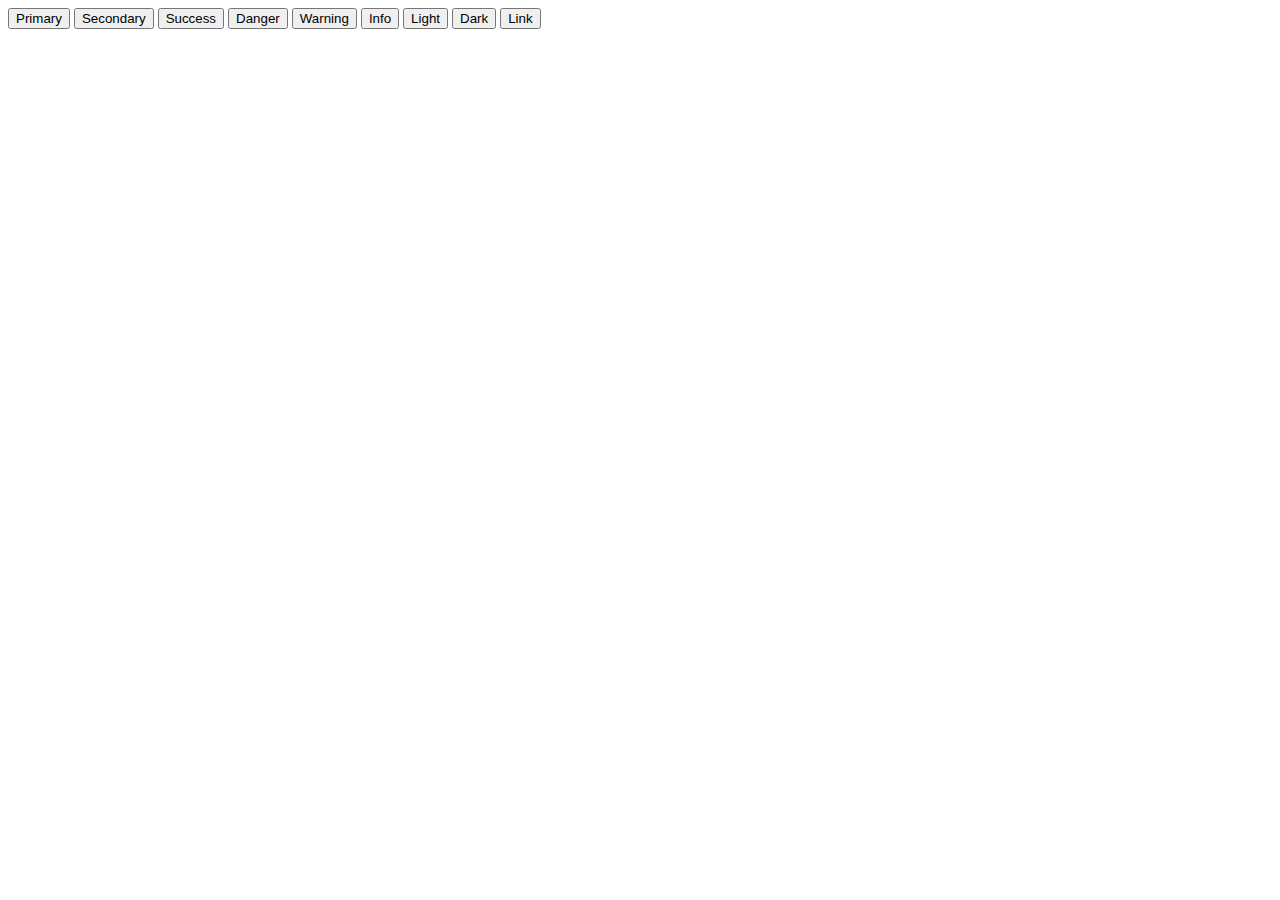
<file: boot-strap/index.html>
<!DOCTYPE html>
<html lang="en">
<head>
    <meta charset="UTF-8">
    <meta name="viewport" content="width=device-width, initial-scale=1.0">
    <title>Boot strap</title>
    <!-- Boot strap serial -->
    <link href="https://cdn.jsdelivr.net/npm/bootstrap@5.3.2/dist/css/bootstrap.min.css" rel="stylesheet" integrity="sha384-T3c6CoIi6uLrA9TneNEoa7RxnatzjcDSCmG1MXxSR1GAsXEV/Dwwykc2MPK8M2HN" crossorigin="anonymous">
    <link rel="stylesheet" href="style.css">
</head>
<body>
    <button type="button" class="btn btn-primary">Primary</button>
    <button type="button" class="btn btn-secondary">Secondary</button>
    <button type="button" class="btn btn-success">Success</button>
    <button type="button" class="btn btn-danger">Danger</button>
    <button type="button" class="btn btn-warning">Warning</button>
    <button type="button" class="btn btn-info">Info</button>
    <button type="button" class="btn btn-light">Light</button>
    <button type="button" class="btn btn-dark">Dark</button>
    
    <button type="button" class="btn btn-link">Link</button>
</body>
</html>
</file>
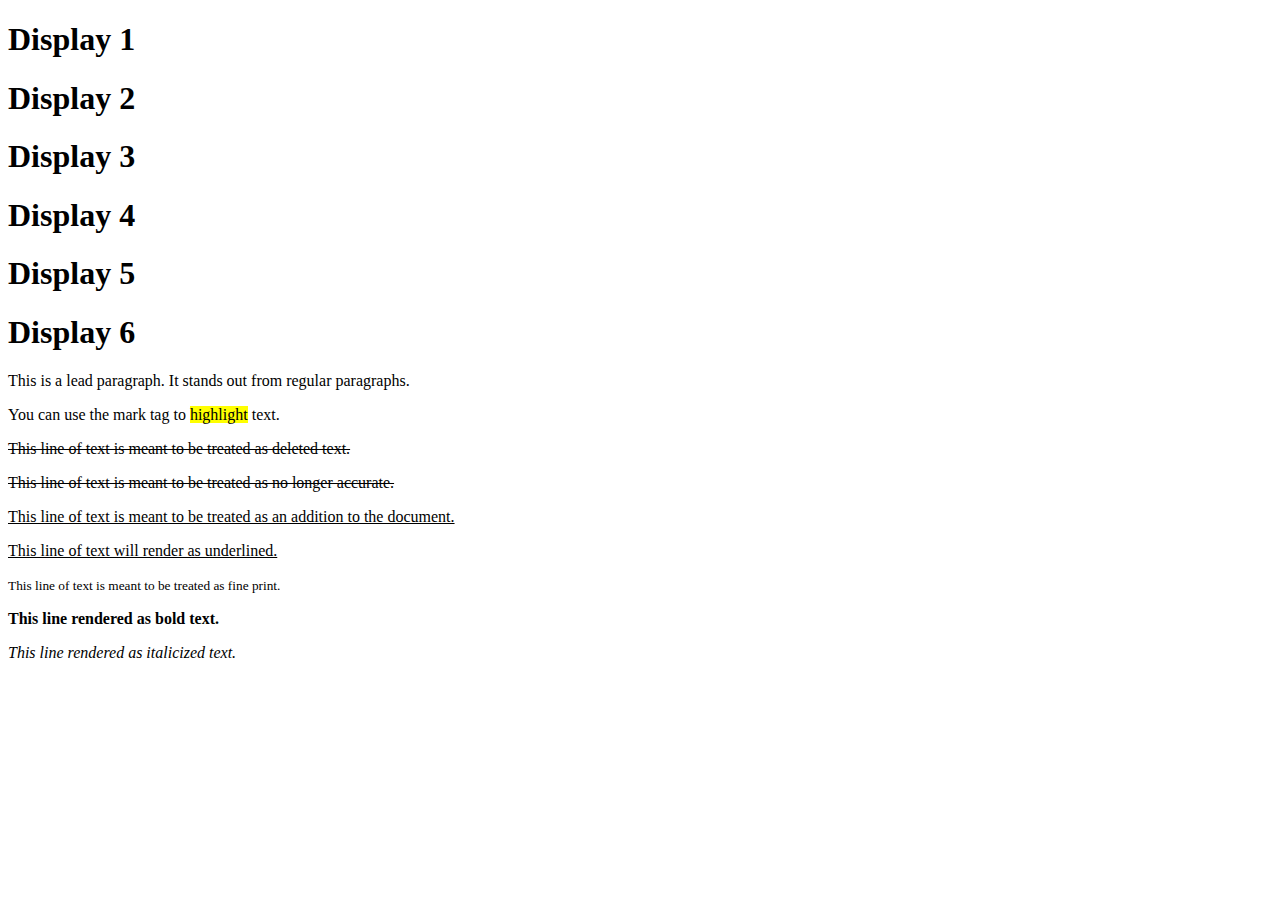
<file: boot-strap/0-typography.html>
<!DOCTYPE html>
<html lang="en">
<head>
    <meta charset="UTF-8">
    <meta name="viewport" content="width=device-width, initial-scale=1.0">
    <title>Typography</title>
    <link href="https://cdn.jsdelivr.net/npm/bootstrap@5.3.2/dist/css/bootstrap.min.css" rel="stylesheet" integrity="sha384-T3c6CoIi6uLrA9TneNEoa7RxnatzjcDSCmG1MXxSR1GAsXEV/Dwwykc2MPK8M2HN" crossorigin="anonymous">
    <link rel="stylesheet" href="style.css">
</head>
<body>
    <h1 class="display-1">Display 1</h1>
    <h1 class="display-2">Display 2</h1>
    <h1 class="display-3">Display 3</h1>
    <h1 class="display-4">Display 4</h1>
    <h1 class="display-5">Display 5</h1>
    <h1 class="display-6">Display 6</h1>

    <p class="lead">
        This is a lead paragraph. It stands out from regular paragraphs.
      </p>

      <p>You can use the mark tag to <mark>highlight</mark> text.</p>
<p><del>This line of text is meant to be treated as deleted text.</del></p>
<p><s>This line of text is meant to be treated as no longer accurate.</s></p>
<p><ins>This line of text is meant to be treated as an addition to the document.</ins></p>
<p><u>This line of text will render as underlined.</u></p>
<p><small>This line of text is meant to be treated as fine print.</small></p>
<p><strong>This line rendered as bold text.</strong></p>
<p><em>This line rendered as italicized text.</em></p>



</body>
</html>
</file>
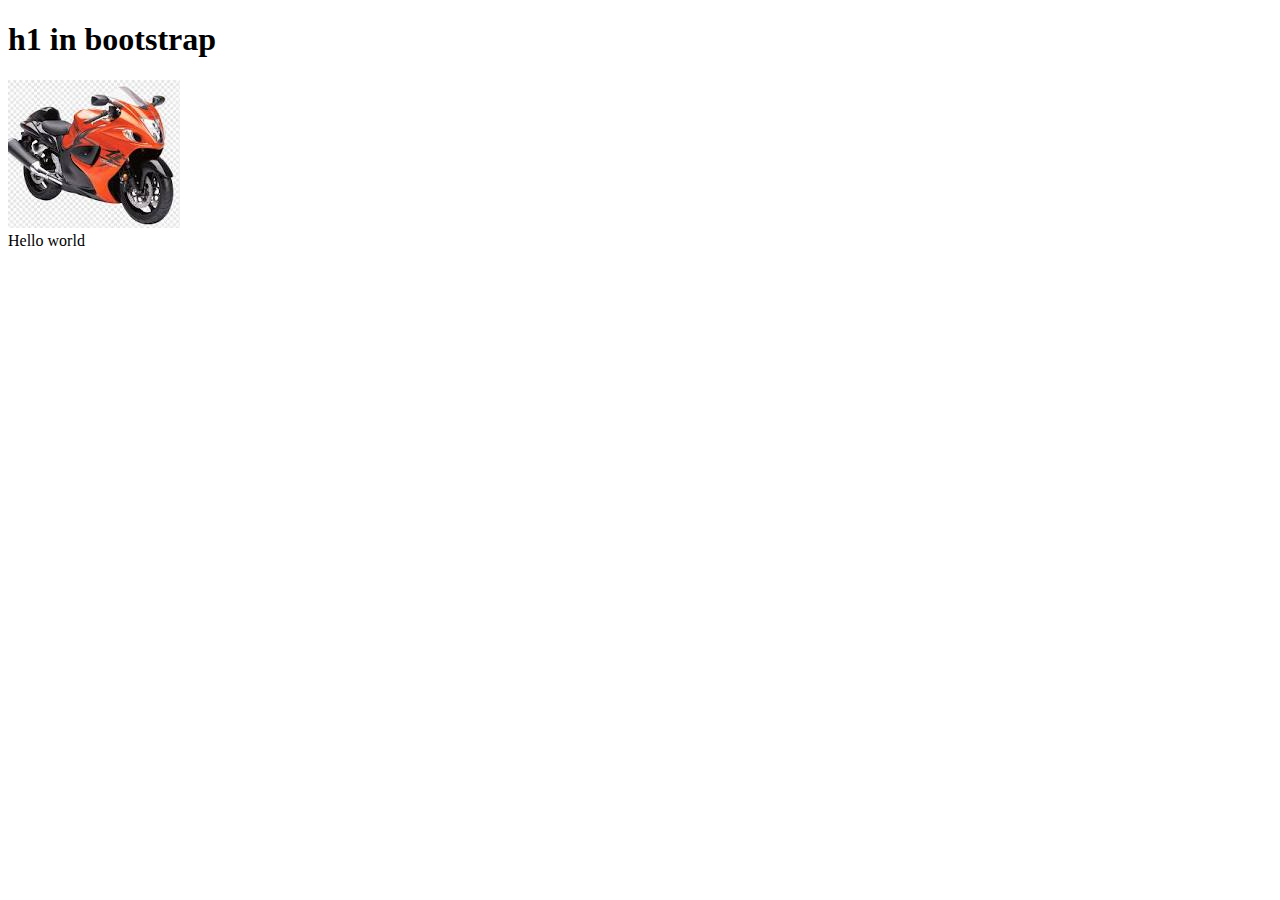
<file: boot-strap/1-images.html>
<!DOCTYPE html>
<html lang="en">
<head>
    <meta charset="UTF-8">
    <meta name="viewport" content="width=device-width, initial-scale=1.0">
    <title>images</title>
    <link href="https://cdn.jsdelivr.net/npm/bootstrap@5.3.2/dist/css/bootstrap.min.css" rel="stylesheet" integrity="sha384-T3c6CoIi6uLrA9TneNEoa7RxnatzjcDSCmG1MXxSR1GAsXEV/Dwwykc2MPK8M2HN" crossorigin="anonymous">
    <link rel="stylesheet" href="style.css">
</head>
<body>
    <h1>h1 in bootstrap</h1>
    <img src="./download (1).jfif" class="img-fluid img-thumnail ">

    <div class="rounded-5 textcentre">Hello world </div>
    
</body>
</html>
</file>
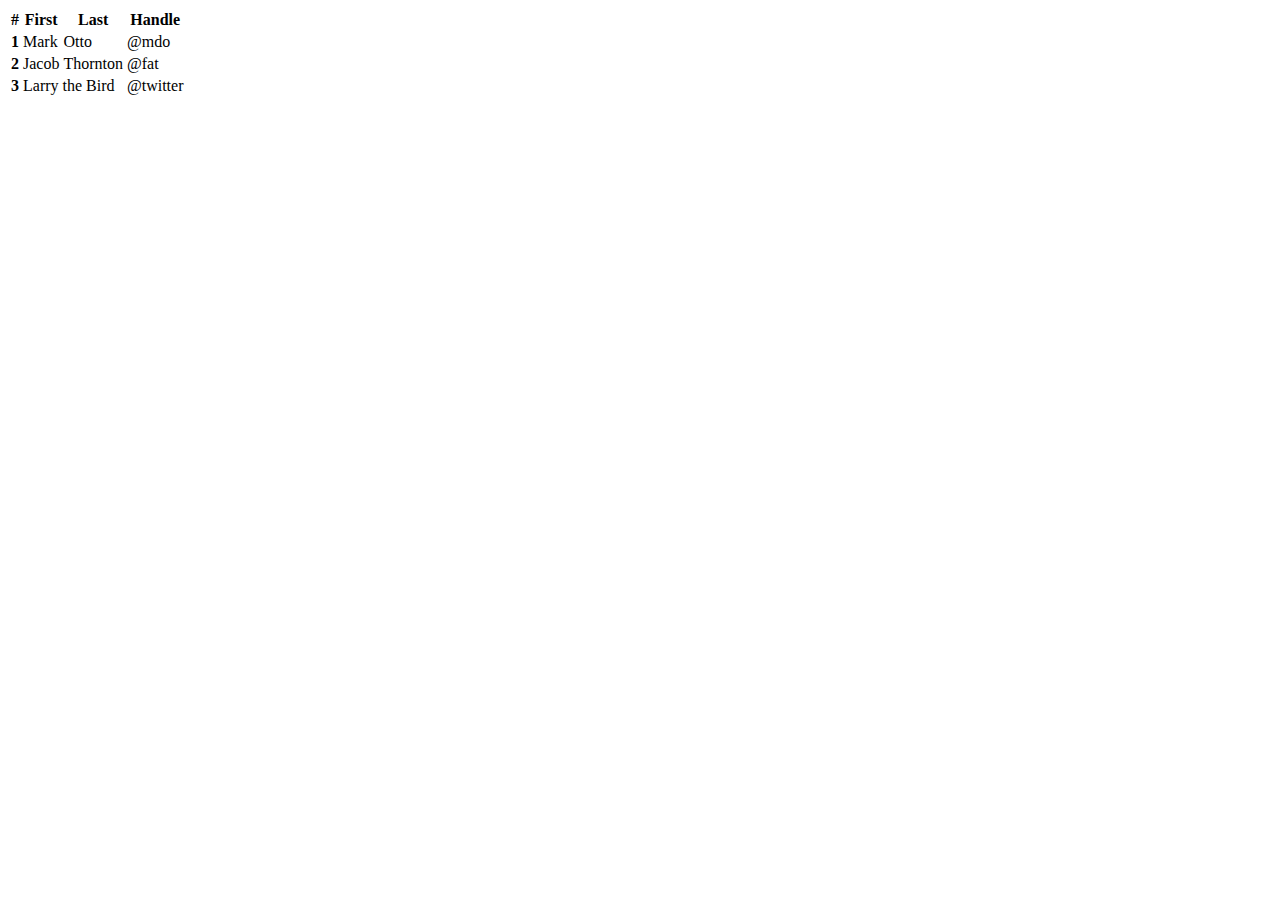
<file: boot-strap/2-tables.html>
<!DOCTYPE html>
<html lang="en">
<head>
    <meta charset="UTF-8">
    <meta name="viewport" content="width=device-width, initial-scale=1.0">
    <title>tables</title>
    <link href="https://cdn.jsdelivr.net/npm/bootstrap@5.3.2/dist/css/bootstrap.min.css" rel="stylesheet" integrity="sha384-T3c6CoIi6uLrA9TneNEoa7RxnatzjcDSCmG1MXxSR1GAsXEV/Dwwykc2MPK8M2HN" crossorigin="anonymous">
    <link rel="stylesheet" href="style.css">
</head>
<body>
    <table class="table table-dark">
        <thead>
          <tr>
            <th scope="col">#</th>
            <th scope="col">First</th>
            <th scope="col">Last</th>
            <th scope="col">Handle</th>
          </tr>
        </thead>
        <tbody>
          <tr>
            <th scope="row">1</th>
            <td>Mark</td>
            <td>Otto</td>
            <td>@mdo</td>
          </tr>
          <tr>
            <th scope="row">2</th>
            <td>Jacob</td>
            <td>Thornton</td>
            <td>@fat</td>
          </tr>
          <tr>
            <th scope="row">3</th>
            <td colspan="2">Larry the Bird</td>
            <td>@twitter</td>
          </tr>
        </tbody>
      </table>
</body>
</html>
</file>
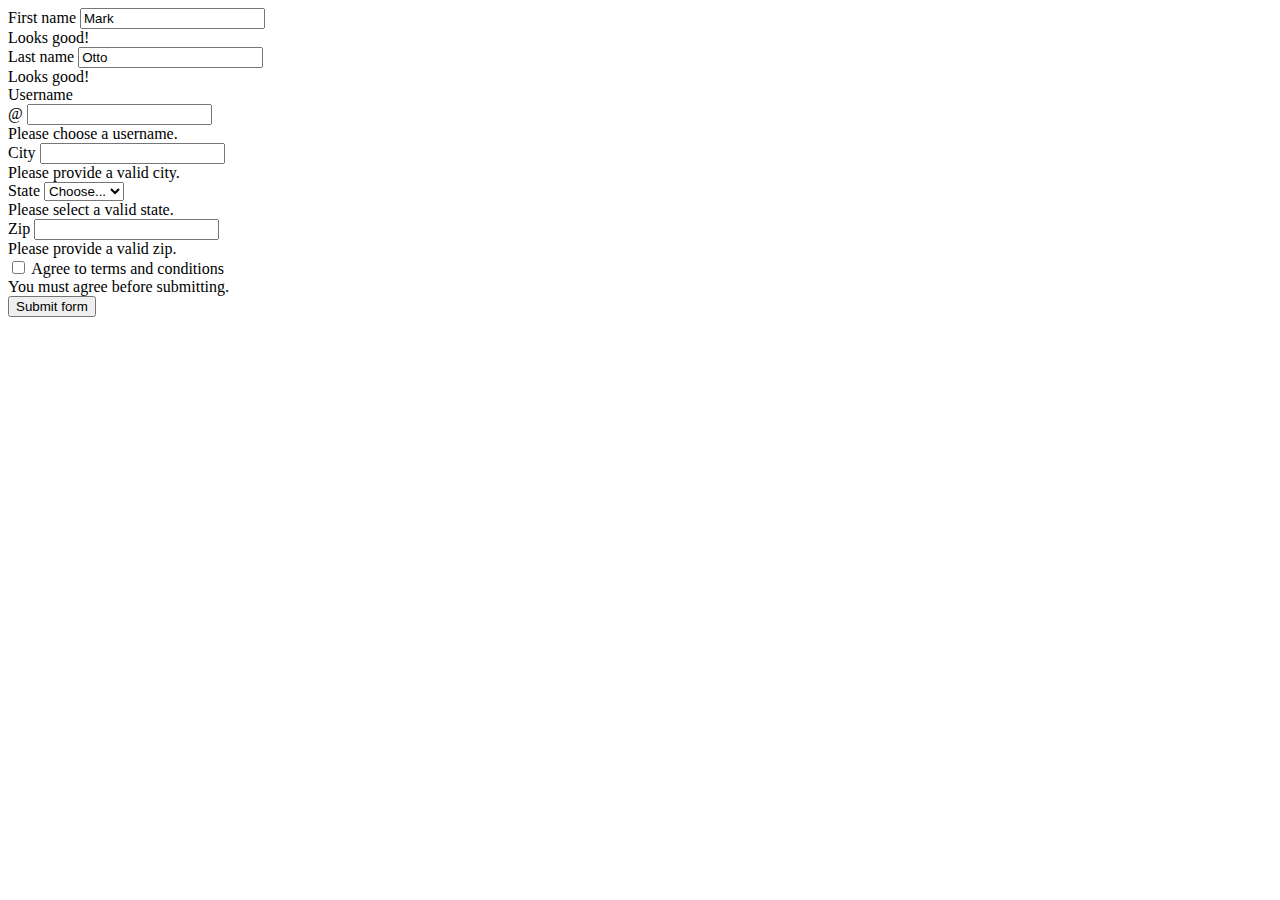
<file: boot-strap/3-form.html>
<!DOCTYPE html>
<html lang="en">
<head>
    <meta charset="UTF-8">
    <meta name="viewport" content="width=device-width, initial-scale=1.0">
    <title>forms</title>
    <link href="https://cdn.jsdelivr.net/npm/bootstrap@5.3.2/dist/css/bootstrap.min.css" rel="stylesheet" integrity="sha384-T3c6CoIi6uLrA9TneNEoa7RxnatzjcDSCmG1MXxSR1GAsXEV/Dwwykc2MPK8M2HN" crossorigin="anonymous">
    <link rel="stylesheet" href="style.css">
</head>
<body>
    <form class="row g-3 needs-validation" novalidate>
        <div class="col-md-4">
          <label for="validationCustom01" class="form-label">First name</label>
          <input type="text" class="form-control" id="validationCustom01" value="Mark" required>
          <div class="valid-feedback">
            Looks good!
          </div>
        </div>
        <div class="col-md-4">
          <label for="validationCustom02" class="form-label">Last name</label>
          <input type="text" class="form-control" id="validationCustom02" value="Otto" required>
          <div class="valid-feedback">
            Looks good!
          </div>
        </div>
        <div class="col-md-4">
          <label for="validationCustomUsername" class="form-label">Username</label>
          <div class="input-group has-validation">
            <span class="input-group-text" id="inputGroupPrepend">@</span>
            <input type="text" class="form-control" id="validationCustomUsername" aria-describedby="inputGroupPrepend" required>
            <div class="invalid-feedback">
              Please choose a username.
            </div>
          </div>
        </div>
        <div class="col-md-6">
          <label for="validationCustom03" class="form-label">City</label>
          <input type="text" class="form-control" id="validationCustom03" required>
          <div class="invalid-feedback">
            Please provide a valid city.
          </div>
        </div>
        <div class="col-md-3">
          <label for="validationCustom04" class="form-label">State</label>
          <select class="form-select" id="validationCustom04" required>
            <option selected disabled value="">Choose...</option>
            <option>...</option>
          </select>
          <div class="invalid-feedback">
            Please select a valid state.
          </div>
        </div>
        <div class="col-md-3">
          <label for="validationCustom05" class="form-label">Zip</label>
          <input type="text" class="form-control" id="validationCustom05" required>
          <div class="invalid-feedback">
            Please provide a valid zip.
          </div>
        </div>
        <div class="col-12">
          <div class="form-check">
            <input class="form-check-input" type="checkbox" value="" id="invalidCheck" required>
            <label class="form-check-label" for="invalidCheck">
              Agree to terms and conditions
            </label>
            <div class="invalid-feedback">
              You must agree before submitting.
            </div>
          </div>
        </div>
        <div class="col-12">
          <button class="btn btn-primary" type="submit">Submit form</button>
        </div>
      </form>

</body>
</html>
</file>
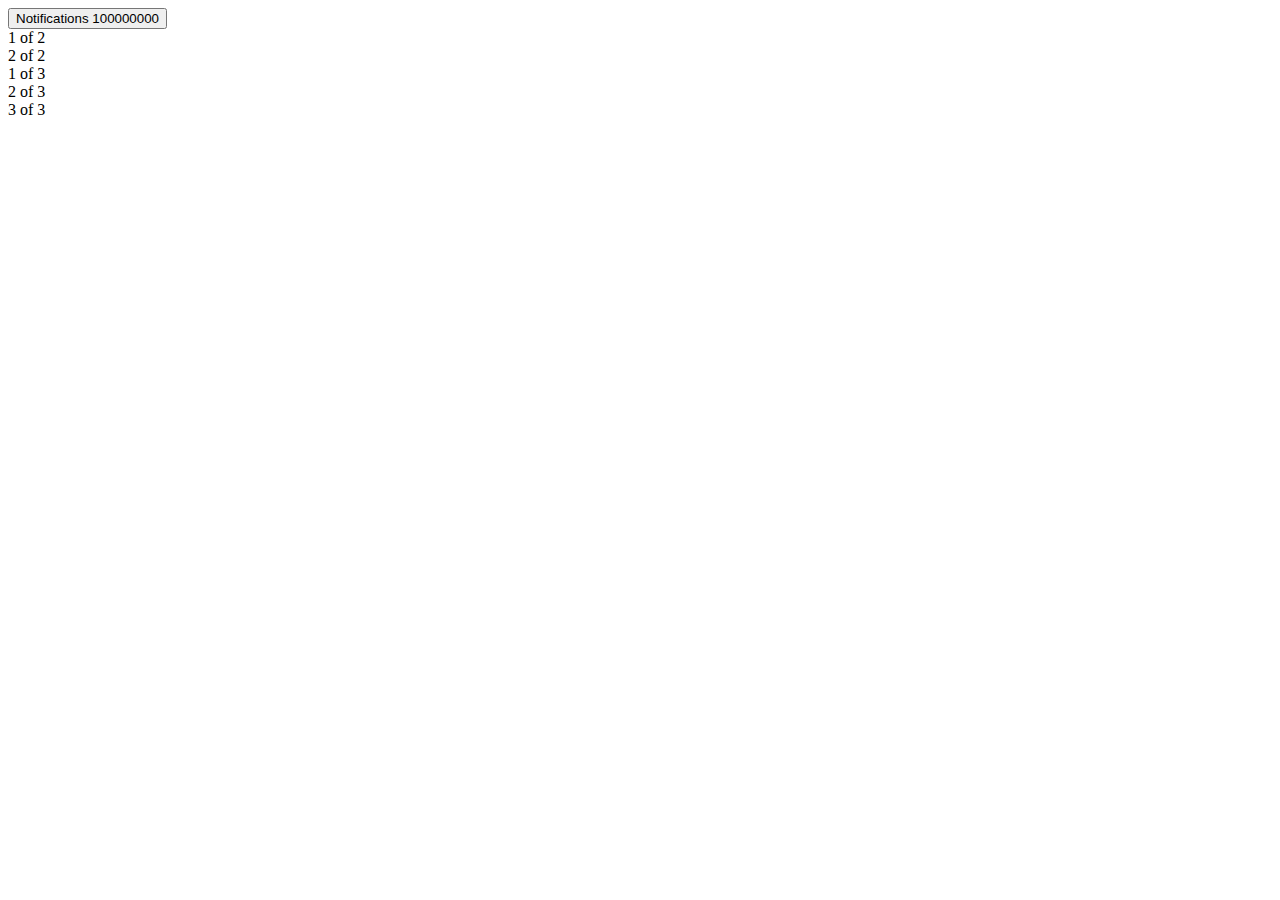
<file: boot-strap/4-components.html>
<!DOCTYPE html>
<html lang="en">
<head>
    <meta charset="UTF-8">
    <meta name="viewport" content="width=device-width, initial-scale=1.0">
    <title>components</title>
    <link href="https://cdn.jsdelivr.net/npm/bootstrap@5.3.2/dist/css/bootstrap.min.css" rel="stylesheet" integrity="sha384-T3c6CoIi6uLrA9TneNEoa7RxnatzjcDSCmG1MXxSR1GAsXEV/Dwwykc2MPK8M2HN" crossorigin="anonymous">
    <link rel="stylesheet" href="style.css">
</head>
<body>
    <!-- <div class="accordion" id="accordionExample">
        <div class="accordion-item">
          <h2 class="accordion-header">
            <button class="accordion-button" type="button" data-bs-toggle="collapse" data-bs-target="#collapseOne" aria-expanded="true" aria-controls="collapseOne">
              Accordion Item #1
            </button>
          </h2>
          <div id="collapseOne" class="accordion-collapse collapse show" data-bs-parent="#accordionExample">
            <div class="accordion-body">
              <strong>This is the first item's accordion body.</strong> It is shown by default, until the collapse plugin adds the appropriate classes that we use to style each element. These classes control the overall appearance, as well as the showing and hiding via CSS transitions. You can modify any of this with custom CSS or overriding our default variables. It's also worth noting that just about any HTML can go within the <code>.accordion-body</code>, though the transition does limit overflow.
            </div>
          </div>
        </div>
        <div class="accordion-item">
          <h2 class="accordion-header">
            <button class="accordion-button collapsed" type="button" data-bs-toggle="collapse" data-bs-target="#collapseTwo" aria-expanded="false" aria-controls="collapseTwo">
              Accordion Item #2
            </button>
          </h2>
          <div id="collapseTwo" class="accordion-collapse collapse" data-bs-parent="#accordionExample">
            <div class="accordion-body">
              <strong>This is the second item's accordion body.</strong> It is hidden by default, until the collapse plugin adds the appropriate classes that we use to style each element. These classes control the overall appearance, as well as the showing and hiding via CSS transitions. You can modify any of this with custom CSS or overriding our default variables. It's also worth noting that just about any HTML can go within the <code>.accordion-body</code>, though the transition does limit overflow.
            </div>
          </div>
        </div>
        <div class="accordion-item">
          <h2 class="accordion-header">
            <button class="accordion-button collapsed" type="button" data-bs-toggle="collapse" data-bs-target="#collapseThree" aria-expanded="false" aria-controls="collapseThree">
              Accordion Item #3
            </button>
          </h2>
          <div id="collapseThree" class="accordion-collapse collapse" data-bs-parent="#accordionExample">
            <div class="accordion-body">
              <strong>This is the third item's accordion body.</strong> It is hidden by default, until the collapse plugin adds the appropriate classes that we use to style each element. These classes control the overall appearance, as well as the showing and hiding via CSS transitions. You can modify any of this with custom CSS or overriding our default variables. It's also worth noting that just about any HTML can go within the <code>.accordion-body</code>, though the transition does limit overflow.
            </div>
          </div>
        </div>
      </div> -->
      <button type="button" class="btn btn-primary">
        Notifications <span class="badge text-bg-secondary">100000000</span>
      </button>




      <div class="container text-center">
        <div class="row">
          <div class="col">
            1 of 2
          </div>
          <div class="col">
            2 of 2
          </div>
        </div>
        <div class="row">
          <div class="col">
            1 of 3
          </div>
          <div class="col">
            2 of 3
          </div>
          <div class="col">
            3 of 3
          </div>
        </div>
      </div>

































































      <script src="https://cdn.jsdelivr.net/npm/bootstrap@5.3.2/dist/js/bootstrap.bundle.min.js" integrity="sha384-C6RzsynM9kWDrMNeT87bh95OGNyZPhcTNXj1NW7RuBCsyN/o0jlpcV8Qyq46cDfL" crossorigin="anonymous"></script>
</body>
</html>
</file>
<file: boot-strap/style.css>
/* body{
    padding: 30px;
}

div{
    width: 300px;
    height: 300px;
    background-color: green;
} */
</file>
